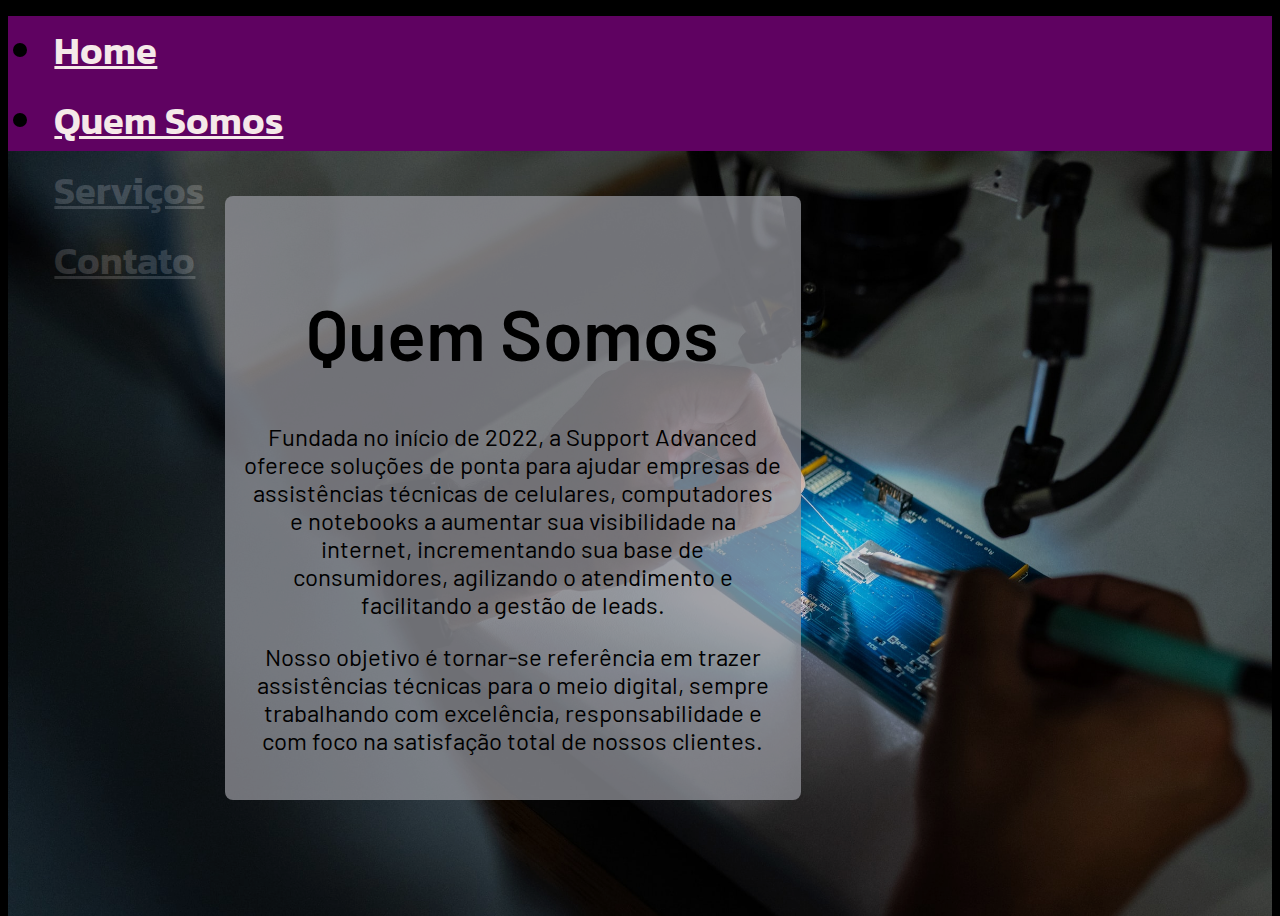
<file: quem-somos.html>
<!DOCTYPE html>
<html lang="pt-br">
<head>
    <meta charset="UTF-8">
    <meta http-equiv="X-UA-Compatible" content="IE=edge">
    <meta http-equiv="content-type" content="text/html; charset=UTF-8">
    <meta name="viewport" content="width=device-width, initial-scale=1.0">
    <meta name="description" content="Support Advanced - Quem Somos">
    <title>Support Advanced - Quem Somos</title>
    <link href="https://cdn.jsdelivr.net/npm/bootstrap@5.2.2/dist/css/bootstrap.min.css" rel="stylesheet" integrity="sha384-Zenh87qX5JnK2Jl0vWa8Ck2rdkQ2Bzep5IDxbcnCeuOxjzrPF/et3URy9Bv1WTRi" crossorigin="anonymous">
    <link rel="stylesheet" href="https://fonts.googleapis.com/css?family=Barlow">
    <link rel="stylesheet" href="https://fonts.googleapis.com/css?family=Kanit">
    <link rel="stylesheet" href="assets/style.css">
</head>
<body>
    <nav class="navbar nav-style-1">
        <div class="container fluid">
            <div class="nav-bar-center">
                <ul class="navbar-nav nav-center">
                    <li class="nav-item nav-item-style">
                        <a class="nav-link link-color" href="index.html">Home</a>
                    </li>
                    <li class="nav-item nav-item-style">
                        <a class="nav-link link-color" aria-current="page" href="quem-somos.html">Quem Somos</a>
                    </li>
                    <li class="nav-item nav-item-style">
                        <a class="nav-link link-color" href="servicos.html">Serviços</a>
                    </li>
                    <li class="nav-item nav-item-style">
                        <a class="nav-link link-color" href="contato.html">Contato</a>
                    </li>
                </ul>
            </div>
        </div>
</nav>
    <div class="quem-somos-image">
        <div class="quem-somos-container">
            <h1 class="h1-qs-1">Quem Somos</h1>
            <div class="qs-text-2">
                <p>Fundada no início de 2022, a Support Advanced oferece soluções de ponta para ajudar empresas de assistências técnicas de celulares, computadores e notebooks a aumentar sua visibilidade na internet, incrementando sua base de consumidores, agilizando o atendimento e facilitando a gestão de leads.</p>
                <p>Nosso objetivo é tornar-se referência em trazer assistências técnicas para o meio digital, sempre trabalhando com excelência, responsabilidade e com foco na satisfação total de nossos clientes.</p>
            </div>
        </div>
    </div>



</div>
    
</body>
</html>
</file>
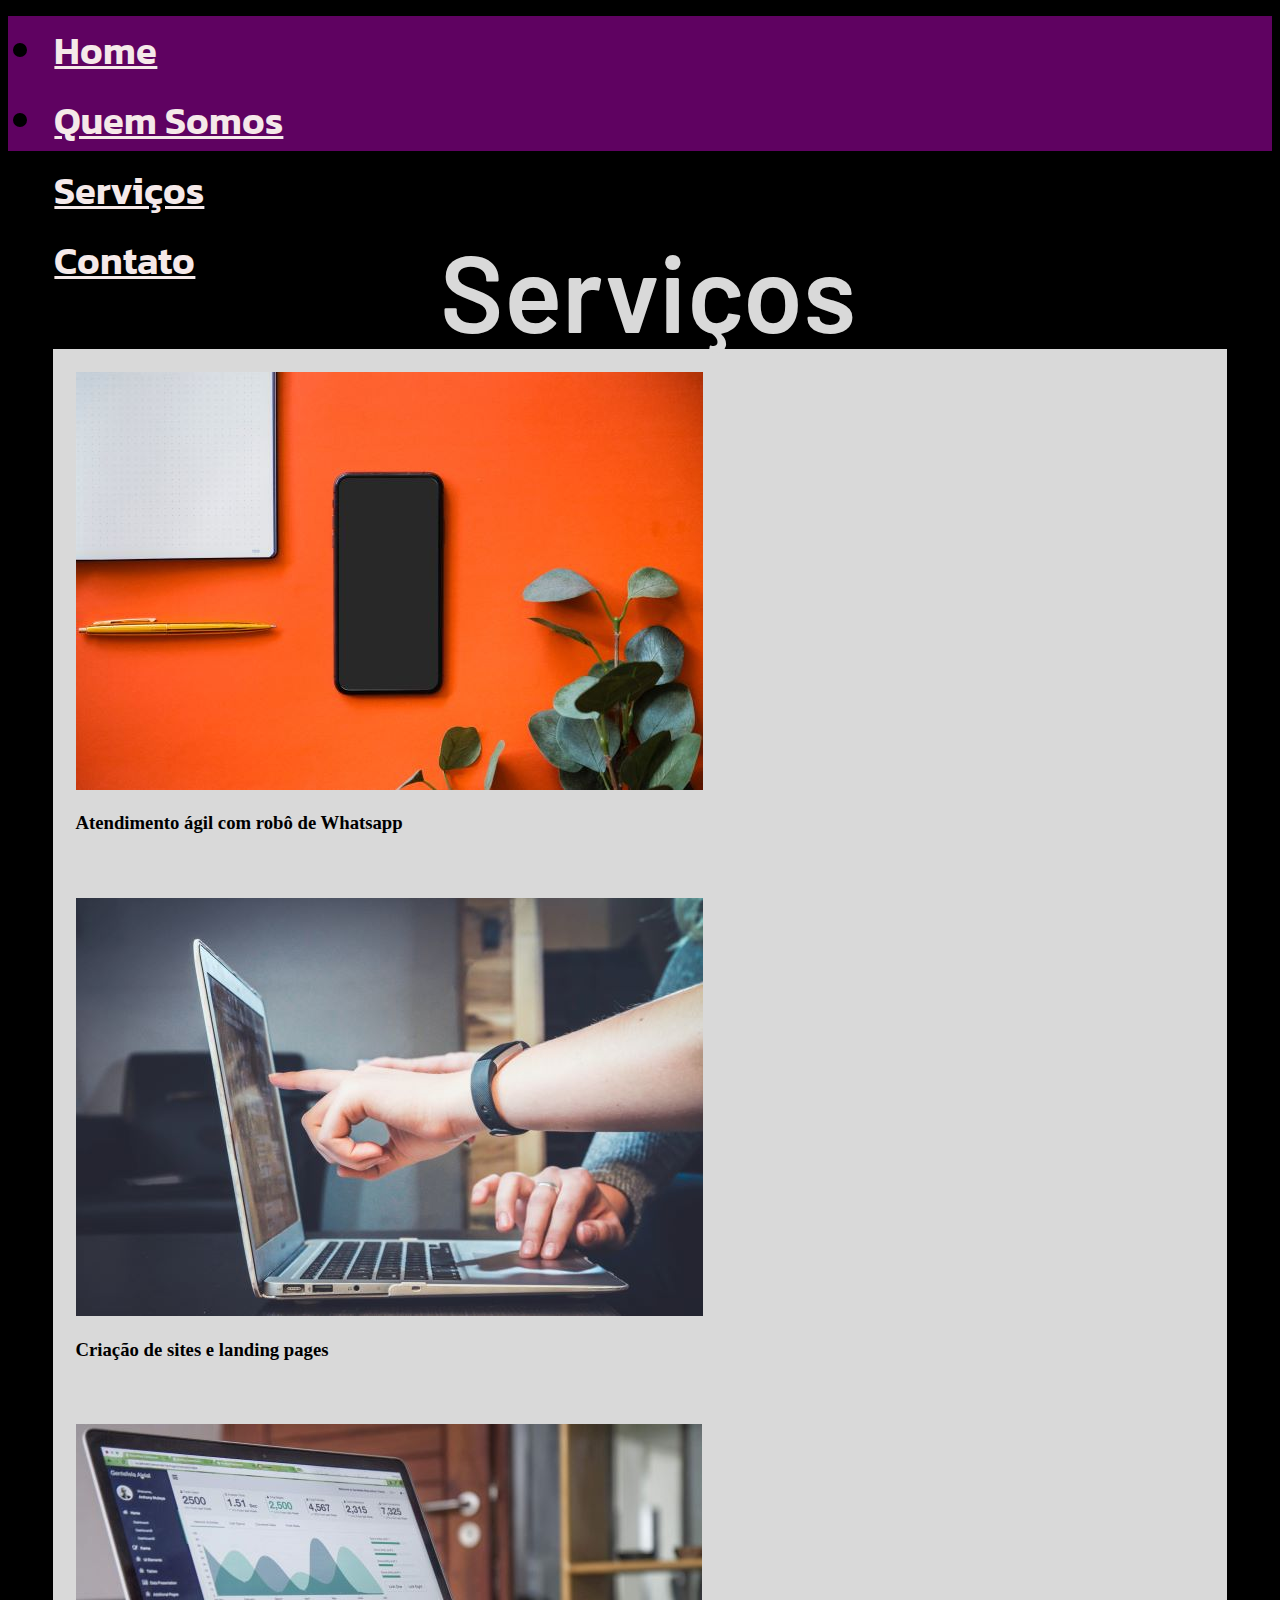
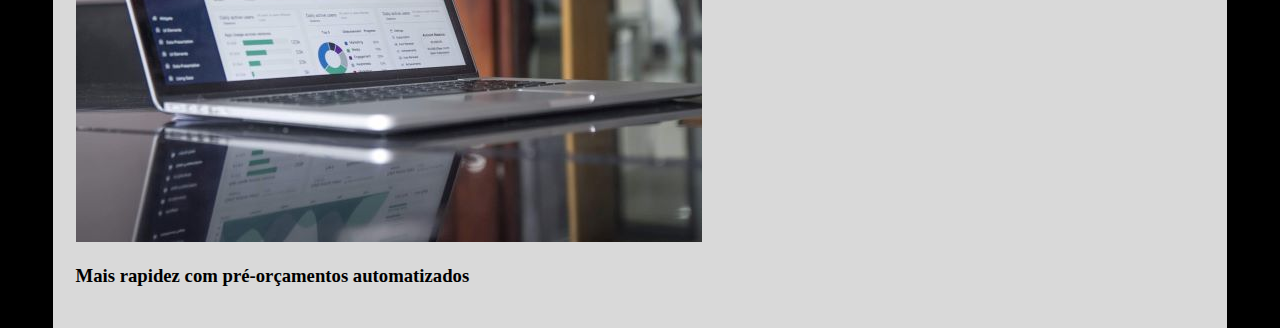
<file: servicos.html>
<!DOCTYPE html>
<html lang="pt-br">
<head>
    <meta charset="UTF-8">
    <meta http-equiv="X-UA-Compatible" content="IE=edge">
    <meta http-equiv="content-type" content="text/html; charset=UTF-8">
    <meta name="viewport" content="width=device-width, initial-scale=1.0">
    <meta name="description" content="Support Advanced - Serviços">
    <title>Support Advanced - Serviços</title>
    <link href="https://cdn.jsdelivr.net/npm/bootstrap@5.2.2/dist/css/bootstrap.min.css" rel="stylesheet" integrity="sha384-Zenh87qX5JnK2Jl0vWa8Ck2rdkQ2Bzep5IDxbcnCeuOxjzrPF/et3URy9Bv1WTRi" crossorigin="anonymous">
    <link rel="stylesheet" href="https://fonts.googleapis.com/css?family=Barlow">
    <link rel="stylesheet" href="https://fonts.googleapis.com/css?family=Kanit">
    <link rel="stylesheet" href="assets/style.css">
</head>
<body>
 <nav class="navbar nav-style-1">
        <div class="container fluid">
            <div class="nav-bar-center">
                <ul class="navbar-nav nav-center">
                    <li class="nav-item nav-item-style">
                        <a class="nav-link link-color" aria-current="page" href="index.html">Home</a>
                    </li>
                    <li class="nav-item nav-item-style">
                        <a class="nav-link link-color" href="quem-somos.html">Quem Somos</a>
                    </li>
                    <li class="nav-item nav-item-style">
                        <a class="nav-link link-color" href="servicos.html">Serviços</a>
                    </li>
                    <li class="nav-item nav-item-style">
                        <a class="nav-link link-color" href="contato.html">Contato</a>
                    </li>
                </ul>
            </div>
        </div>
    </nav>
    <div class="container-flex">
        <div class="title-servicos">
            <h1 class="h1-servicos">Serviços</h1>
        </div>
        <div class="row div-content-servicos">
            <div class="col-lg-4 col-12">
                <div class="card div-servicos">
                    <img src="assets/servico-1-1.jpg" alt="celular com fundo laranja" class="img-card-top">
                    <div class="card-body">
                        <h3 class="card-text">Atendimento ágil com robô de Whatsapp</h3>
                    </div>
                </div>
            </div>
            <div class="col-lg-4 col-12">
                <div class="card div-servicos">
                    <img src="assets/servico-2-1.jpg" alt="Pessoas apontando para a tela de um notebook" class="img-card-top">
                    <div class="card-body">
                        <h3 class="card-text">Criação de sites e landing pages</h3>
                    </div>
                </div>
            </div>
            <div class="col-lg-4 col-12">
                <div class="card div-servicos">
                    <img src="assets/servico-3-1-1.jpg" alt="Notebook exibindo um gráfico na tela" class="img-card-top">
                    <div class="card-body">
                        <h3 class="card-title">Mais rapidez com pré-orçamentos automatizados</h3>
                    </div>
                </div>
            </div>
        </div>
    </div>
</body>
</html>
</file>
<file: assets/style.css>
body,
html {
    height: 100%;
    background-color: #000000;
}

.nav-style-1 {
    background-color: #5F0261;
    height: 15vh;
    flex-direction: row;
}

.nav-bar-center {
    margin: auto;
}

.nav-center {
    flex-direction: row;
}

.nav-item-style {
    font-family: 'Kanit';
    font-style: normal;
    font-weight: 600;
    font-size: 3vw;
    padding: 0.5vw;
}

.link-color {
    color: #F5E9E9;
}

.home-content {
    background-image: url("background-home.jpg");
    width: 100%;
    height: 100vh;
    background-color: #0000;
    background-position: center;
    object-fit: cover;
    background-size: cover;
    background-repeat: no-repeat;
}

.background-black {
    background-color: #0000;
}

.quem-somos-image {
    background-image: url("quem-somos-bg.jpg");
    background-color: #0000;
    height: 85vh;
    object-fit: cover;
    background-position: center;
    background-repeat: no-repeat;
    background-size: cover;
    opacity: 0.85;
}


.main-title-container {
    position: absolute;

    width: 100%;
}

.main-title {
    font-family: 'Barlow';
    /* font-style: normal; */
    font-weight: 600;
    font-size: 8vw;
    line-height: 39%;
    margin-top: 18vh;
    margin-left: 10vw;
    display: flex;
    align-items: center;
    text-align: center;
    color: #F5E9E9;
}

.second-title-container {
    width: 100%;
    top: 40vh;
    position: absolute;
    margin-top: 10vh;
}

.second-title {
    margin-left: 10vw;
    font-size: 3.5vw;
    font-family: barlow;
    font-weight: 400;
    display: flex;
    align-items: center;
    text-align: center;
    color: #F5E9E9;
}

.container-btn {
    position: absolute;
    width: 50vw;
    height: 5vh;
    /* left: 2vw; */
    padding-left: 10vw;
    top: 80vh;
}

.saiba-mais {
    background: rgba(174, 175, 183, 0.57);
    border: 1px solid #000000;
    box-shadow: 0px 4px 4px rgba(0, 0, 0, 0.25);
    border-radius: 120px;
    font-family: 'Barlow';
    font-style: normal;
    font-weight: 600;
    font-size: 2.5vw;
    line-height: 50px;
    padding: 1vw 10vh 1vw 10vh;
    display: flex;
    align-items: center;
    text-align: center;
    color: #000000;
}

.saiba-mais:hover {
    background: rgba(174, 175, 183, 0.999);
    box-shadow: 0 12px 16px 0 rgba(0, 0, 0, 0.99);
}

.quem-somos-container {
    position: absolute;
    margin-top: 5vh;
    left: 25vh;
    height: auto;
    max-width: 43vw;
    padding: 5vh 1vw 1vh 1vw;
    background-color: rgba(174, 175, 183, 0.75);
    border-radius: 8px;
    align-items: center;
    text-align: center;
}

.img-left {
    position: absolute;
    width: 48vw;
    height: 85vh;
    left: 6vw;
    top: 15vh;
    margin-bottom: 2vh;
    background-color: #000000;
    padding: 3vh 0 3vh 0;
}

.title-qs {
    position: absolute;
    /* width: 48vw; */
    height: 20vh;
    /* left: 120vh; */
    /* top: 12vh; */

    display: flex;
    align-items: center;
    text-align: center;

    color: #FEF7F7;
}

.h1-qs {
    font-family: 'Barlow';
    font-style: normal;
    font-weight: 600;
    font-size: 4.5em;
    margin-left: 9vh;
}

.h1-qs-1 {
    font-family: 'Barlow';
    font-style: normal;
    font-weight: 600;
    font-size: 4.5em;
    /* margin-left: 9vh; */
    /* padding: 5vh; */
}

.div-content-qs {
    position: absolute;
    width: 35vw;
    /* height: 75vh; */
    top: 20vh;
    padding: 5vh 1vw 5vh 1vw;
    background-color: rgba(217, 217, 217, 0.98);
    border-radius: 8px;
    display: flex;

}

.qs-text {

    font-family: 'Barlow';
    font-style: normal;
    font-weight: 400;
    font-size: 1.5rem;
    line-height: 28px;

    align-items: center;
    text-align: center;

    color: #000000;
}

.qs-text-2 {
    font-family: 'Barlow';
    font-style: normal;
    font-weight: 400;
    font-size: 1.5rem;
    line-height: 28px;
    margin: 4vh 0.5vw 4vh 0.5vw;


    /* align-items: center;
    text-align: center; */

    color: #000000;
}

.title-servicos {
    top: 12vh;
    width: 100%;
    /* left: 40vw; */
    position: absolute;
    display: block;
    margin-top: 5vh;
    text-align: center;
    align-items: center;
    margin-left: auto;
    margin-right: auto;

}

.h1-servicos {
    color: #D9D9D9;
    font-size: 12vh;
    font-weight: 600;
    font-family: 'Barlow';
}

.div-content-servicos {
    margin: 5vh;
    margin-top: 22vh;
}


.div-servicos {
    background-color: #D9D9D9;
    padding: 2.5vh;

}

.div-content-contato {
    margin: 17vh;
    margin-top: 10vh;
    padding: 6vh;
}


.label-input {
    font-family: 'Barlow';
    font-style: normal;
    font-weight: 500;
    font-size: 1rem;
    margin-top: 1.5vw;

    /* display: flex; */
    padding: 0.1vw;
    color: #FEF7F7;
}

.subtitle-contato {
    width: 100%;
    position: relative;
    /* display: block; */
    text-align: center;
    align-items: center;
    margin-left: auto;
    margin-right: auto;
    margin-top: 3.5vh;
    margin-bottom: 0;
}

.contato-title-2 {
    font-family: 'Barlow';
    font-style: normal;
    font-weight: 500;
    font-size: 2rem;
    margin: 0;
    padding: 0;

    color: #FEF7F7;
}

.label-input2 {
    font-family: 'Barlow';
    font-style: normal;
    font-weight: 500;
    font-size: 1rem;
    margin-top: 0.5vh;

    /* display: flex; */
    padding: 0.2vw;
    color: #FEF7F7;
}

.button-purple {
    background: #9e05a1e7;
    box-shadow: inset 0px 4px 4px rgba(0, 0, 0, 0.25);
    font-family: 'Barlow';
    font-style: normal;
    font-weight: 700;
    font-size: 1.5rem;
    /* align-items: center;
    text-align: center; */

    color: #FFFFFF;
}

.button-purple:hover {
    background: #9e10a1;
    color: #FFFFFF;
    box-shadow: 0 7px 14px rgb(50 50 93 / 10%), 0 3px 6px rgb(0 0 0 / 8%);
    transform: translateY(-1px);
}

.button-green {
    background: #057E61;
    box-shadow: inset 0px 4px 4px rgba(0, 0, 0, 0.25);
    font-family: 'Barlow';
    font-style: normal;
    font-weight: 700;
    font-size: 1.5rem;
    color: #FFFFFF;
}

.button-green:hover {
    background: #049775;
    color: #FFFFFF;
    box-shadow: 0 7px 14px rgb(50 50 93 / 10%), 0 3px 6px rgb(0 0 0 / 8%);
    transform: translateY(-1px);
}

@media screen and (max-width: 1200px) and (min-width: 993px) {

    .nav-item-style {
        font-family: 'Kanit';
        font-style: normal;
        font-weight: 600;
        font-size: 3.5vw;
        padding: 0.5vw;
        /* margin: 0.5vw; */
    }

    .quem-somos-container {
        position: absolute;
        margin-top: 10vh;
        left: 5vw;
        height: 60vh;
        max-width: 90vw;
        padding: 5vh 1vw 1vh 1vw;
        background-color: rgba(174, 175, 183, 0.75);
        border-radius: 8px;
        align-items: center;
        text-align: center;
    }

    .div-content-contato {
        margin: 5vh;
        margin-top: 12vh;
        padding: 3vh;
    }

    .h1-servicos {
        font-size: 10vh;
    }
}

@media screen and (max-width: 992px) and (min-width: 769px) {

    .nav-item-style {
        font-family: 'Kanit';
        font-style: normal;
        font-weight: 600;
        font-size: 3.5vw;
        padding: 0.8vw;
        /* margin: 0.5vw; */
    }

    .quem-somos-container {
        position: absolute;
        margin-top: 5vh;
        left: 5vw;
        height: 65vh;
        max-width: 90vw;
        padding: 0.8vh 1vw 1vh 1vw;
        background-color: rgba(174, 175, 183, 0.75);
        border-radius: 8px;
        align-items: center;
        text-align: center;
    }

    .div-content-contato {
        margin: 5vh;
        margin-top: 12vh;
        padding: 3vh;
    }

    .h1-servicos {
        font-size: 8vh;
    }



}

@media screen and (max-width: 768px) and (min-width: 601px) {

    .nav-item-style {
        font-family: 'Kanit';
        font-style: normal;
        font-weight: 500;
        font-size: 3.5vw;
        padding: 0.7vw;
        /* margin: 1vw; */
    }

    .nav-style-1 {
        background-color: #5F0261;
        height: 12vh;
        flex-direction: row;
    }

    .quem-somos-container {
        position: absolute;
        margin-top: 5vh;
        left: 5vw;
        height: auto;
        max-width: 90vw;
        padding: 1vh 1vw 1vh 1vw;
        background-color: rgba(174, 175, 183, 0.75);
        border-radius: 8px;
        align-items: center;
        text-align: center;
    }

    .div-content-contato {
        margin: 2vh;
        margin-top: 12vh;
        padding: 3vh;
    }

    .h1-servicos {
        font-size: 8vh;
    }

    .title-servicos {
        margin-top: 2.5vh;
    }

}

@media screen and (max-width: 600px) {

    .main-title {
        line-height: 39%;
        margin-top: 15vh;
        margin-left: 12vw;
        left: 0;
        right: 0;
    }

    .second-title-container {
        width: 100%;
        top: 40vh;
        position: absolute;
        margin-top: 5vh;
    }

    .second-title {
        margin-left: 12vw;
        font-size: 3.5vw;
    }

    .container-btn {
        position: absolute;
        width: 50vw;
        height: 5vh;
        padding-left: 12vw;
        top: 55vh;
    }

    .quem-somos-container {
        position: absolute;
        margin-top: 2vh;
        left: 5vw;
        height: auto;
        max-width: 90vw;
        padding: 0.5vh 1vw 1vh 1vw;
        background-color: rgba(174, 175, 183, 0.75);
        border-radius: 8px;
        align-items: center;
        text-align: center;
    }

    .h1-qs-1 {
        font-size: 10vw;
    }

    .qs-text-2 {
        font-size: 3.5vw;
    }

    .div-content-contato {
        margin: 2vh;
        margin-top: 10vh;
        padding: 3vh;
    }

    .h1-servicos {
        font-size: 7vh;
    }

    .title-servicos {
        margin-top: 5vh;
    }
}

@media screen and (max-width: 427px) {

    .main-title {
        font-size: 9.5vw;
        margin-left: 4vw;
    }

    .second-title {
        margin-left: 4vw;
        font-size: 5vw;
    }

    .nav-item-style {
        font-size: 3.8vw;
        /* padding: 0.7vw; */
        /* margin: 1vw; */
    }

    .saiba-mais {
        font-size: 4.5vw;
    }

    .container-btn {
        top: 55vh;
        padding-left: 3vw;
    }

    .div-content-contato {
        margin: 1vh;
        margin-top: 10vh;
        padding: 3vh;
    }

    .h1-servicos {
        font-size: 7.5vh;
    }

    .title-servicos {
        margin-top: 5vh;
    }

}
</file>
